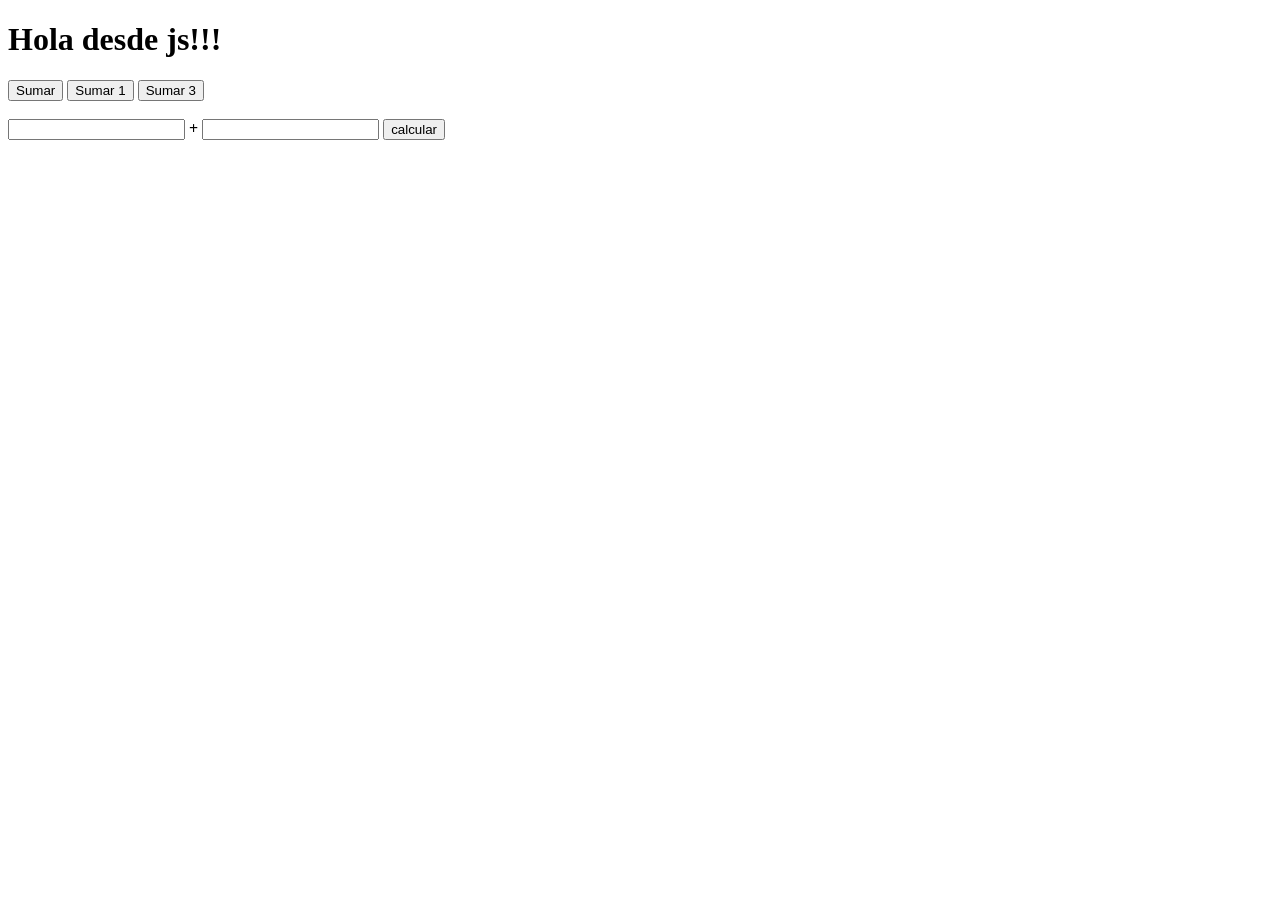
<file: dom.html>
<!DOCTYPE html>
<html lang="es">
    <head>
        <meta charset="UTF-8">
        <title>Document</title>
        <link rel="stylesheet" href="css/dom.css">
        <!--<script src="js/dom.js"></script>-->
    </head>
    <body>
        <h1 id="tituloPrincipal">Hola Mundo!!</h1>
        <button onclick="alert(2+2)">Sumar</button>
        <button onclick="alert(5, 2)">Sumar 1</button>
        <button id="sumar-btn">Sumar 3</button>
        <br><br>
        <form name="sumarForm">
            <input type="number" name="num-1">
            <strong> + </strong>
            <input type="number" name="num-2">
            <button type="submit">calcular</button>
        </form>
        <br>
        <div id="historial">
        </div>
        <div id="error-msg" class="modal">
            <p>
                Dede ingresar solo numeros mayores que cero
            </p>
        </div>
        <script src="js/dom.js"></script>
    </body>
</html>
</file>
<file: css/dom.css>
.modal {
    width: 250px;
    padding: 25px;
    text-align: center;
    border-radius: 16px;
    background-color: #ff0000;
    position: fixed;
    bottom: -200px;
    left: calc(50% - 125px);

    transition-property: bottom;
    transition-duration: 40ms;
    transition-timing-function: linear;
}

.modal p {
    color: #ffffff;
}

.modal.show {
    bottom: 20px;
}
</file>
